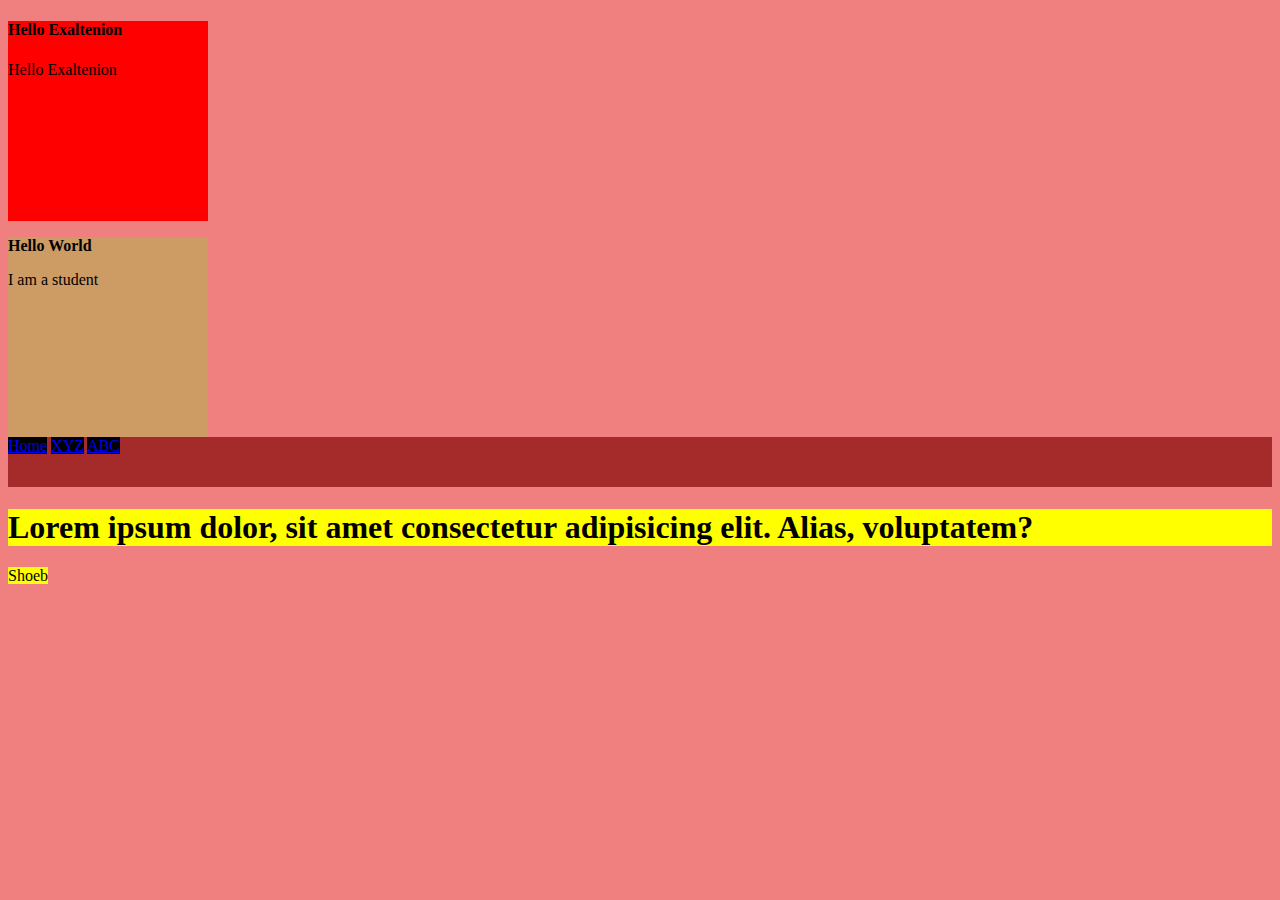
<file: CSS/DAY6/index.html>
<!DOCTYPE html>
<html lang="en">
  <head>
    <meta charset="UTF-8" />
    <meta http-equiv="X-UA-Compatible" content="IE=edge" />
    <meta name="viewport" content="width=device-width, initial-scale=1.0" />
    <title>Document</title>
    <link rel="stylesheet" href="./index.css" />
    <!-- <style>
      .kp {
        background-color: red;
      }
    </style> -->
  </head>
  <body>
    <div class="parent1">
      <h4 class="child1">Hello Exaltenion</h4>
      <p class="child2">Hello Exaltenion</p>
    </div>

    <div id="parent2">
      <p id="bacha1">Hello World</p>
      <p id="bacha2">I am a student</p>
    </div>

    <nav>
      <a href="#">Home</a>
      <a href="#">XYZ</a>
      <a href="#">ABC</a>
    </nav>

    <h1 style="background-color: yellow" class="kp">
      Lorem ipsum dolor, sit amet consectetur adipisicing elit. Alias,
      voluptatem?
    </h1>
    <mark>Shoeb</mark>
  </body>
</html>
</file>
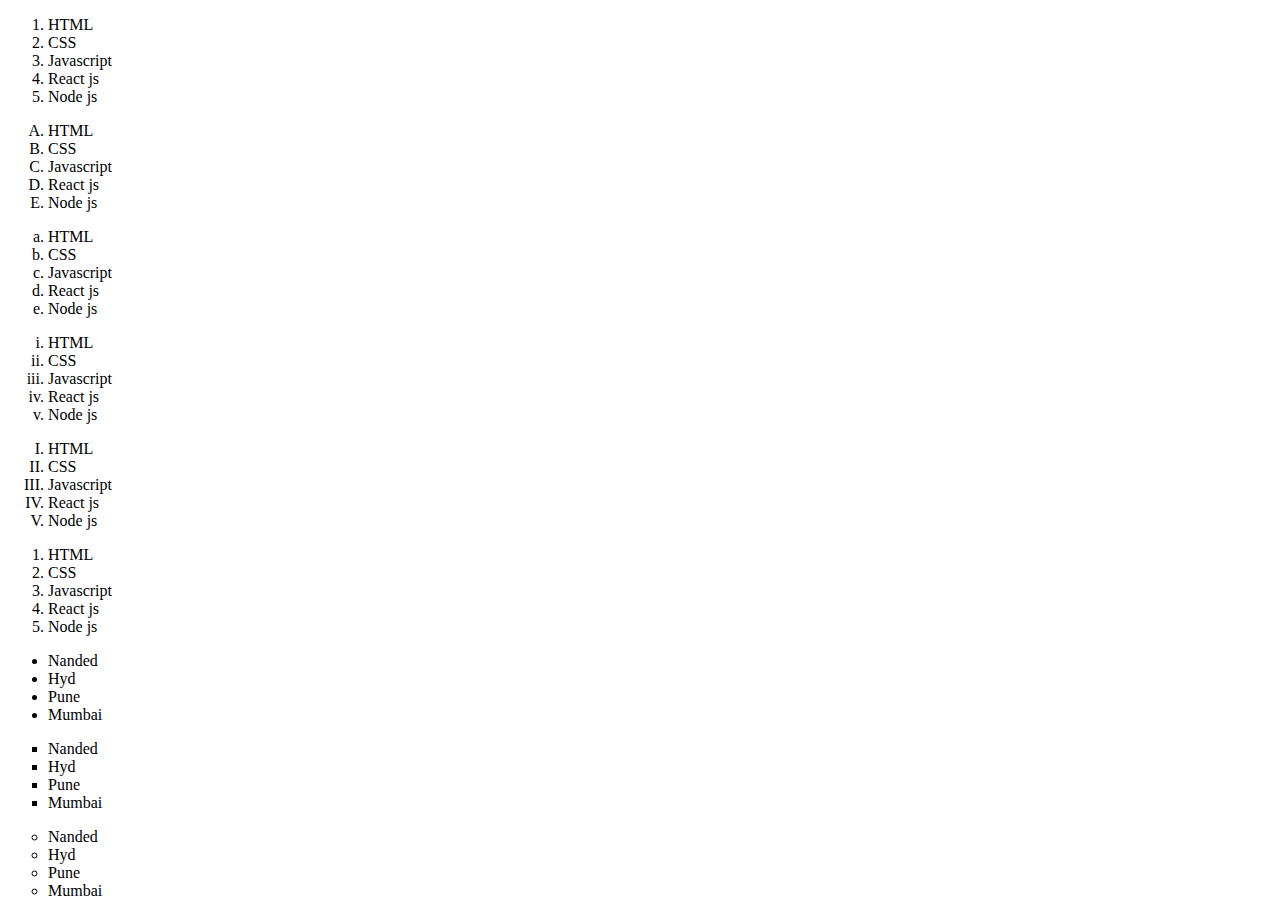
<file: DAY2/List.html>
<!DOCTYPE html>
<html lang="en">
  <head>
    <meta charset="UTF-8" />
    <meta http-equiv="X-UA-Compatible" content="IE=edge" />
    <meta name="viewport" content="width=device-width, initial-scale=1.0" />
    <title>List</title>
  </head>
  <body>
    <!-- Number, Capital Alphabet, Small Alphabet, Small Roman, Caps Roman -->
    <ol type="number">
      <li>HTML</li>
      <li>CSS</li>
      <li>Javascript</li>
      <li>React js</li>
      <li>Node js</li>
    </ol>
    <ol type="A">
      <li>HTML</li>
      <li>CSS</li>
      <li>Javascript</li>
      <li>React js</li>
      <li>Node js</li>
    </ol>
    <ol type="a">
      <li>HTML</li>
      <li>CSS</li>
      <li>Javascript</li>
      <li>React js</li>
      <li>Node js</li>
    </ol>
    <ol type="i">
      <li>HTML</li>
      <li>CSS</li>
      <li>Javascript</li>
      <li>React js</li>
      <li>Node js</li>
    </ol>
    <ol type="I">
      <li>HTML</li>
      <li>CSS</li>
      <li>Javascript</li>
      <li>React js</li>
      <li>Node js</li>
    </ol>
    <ol>
      <li>HTML</li>
      <li>CSS</li>
      <li>Javascript</li>
      <li>React js</li>
      <li>Node js</li>
    </ol>
    <!-- ==================================================================== -->
    <!-- Disc (Bullet), Square, Circle -->
    <ul>
      <li>Nanded</li>
      <li>Hyd</li>
      <li>Pune</li>
      <li>Mumbai</li>
    </ul>
    <ul type="Square">
      <li>Nanded</li>
      <li>Hyd</li>
      <li>Pune</li>
      <li>Mumbai</li>
    </ul>
    <ul type="Circle">
      <li>Nanded</li>
      <li>Hyd</li>
      <li>Pune</li>
      <li>Mumbai</li>
    </ul>
  </body>
</html>
</file>
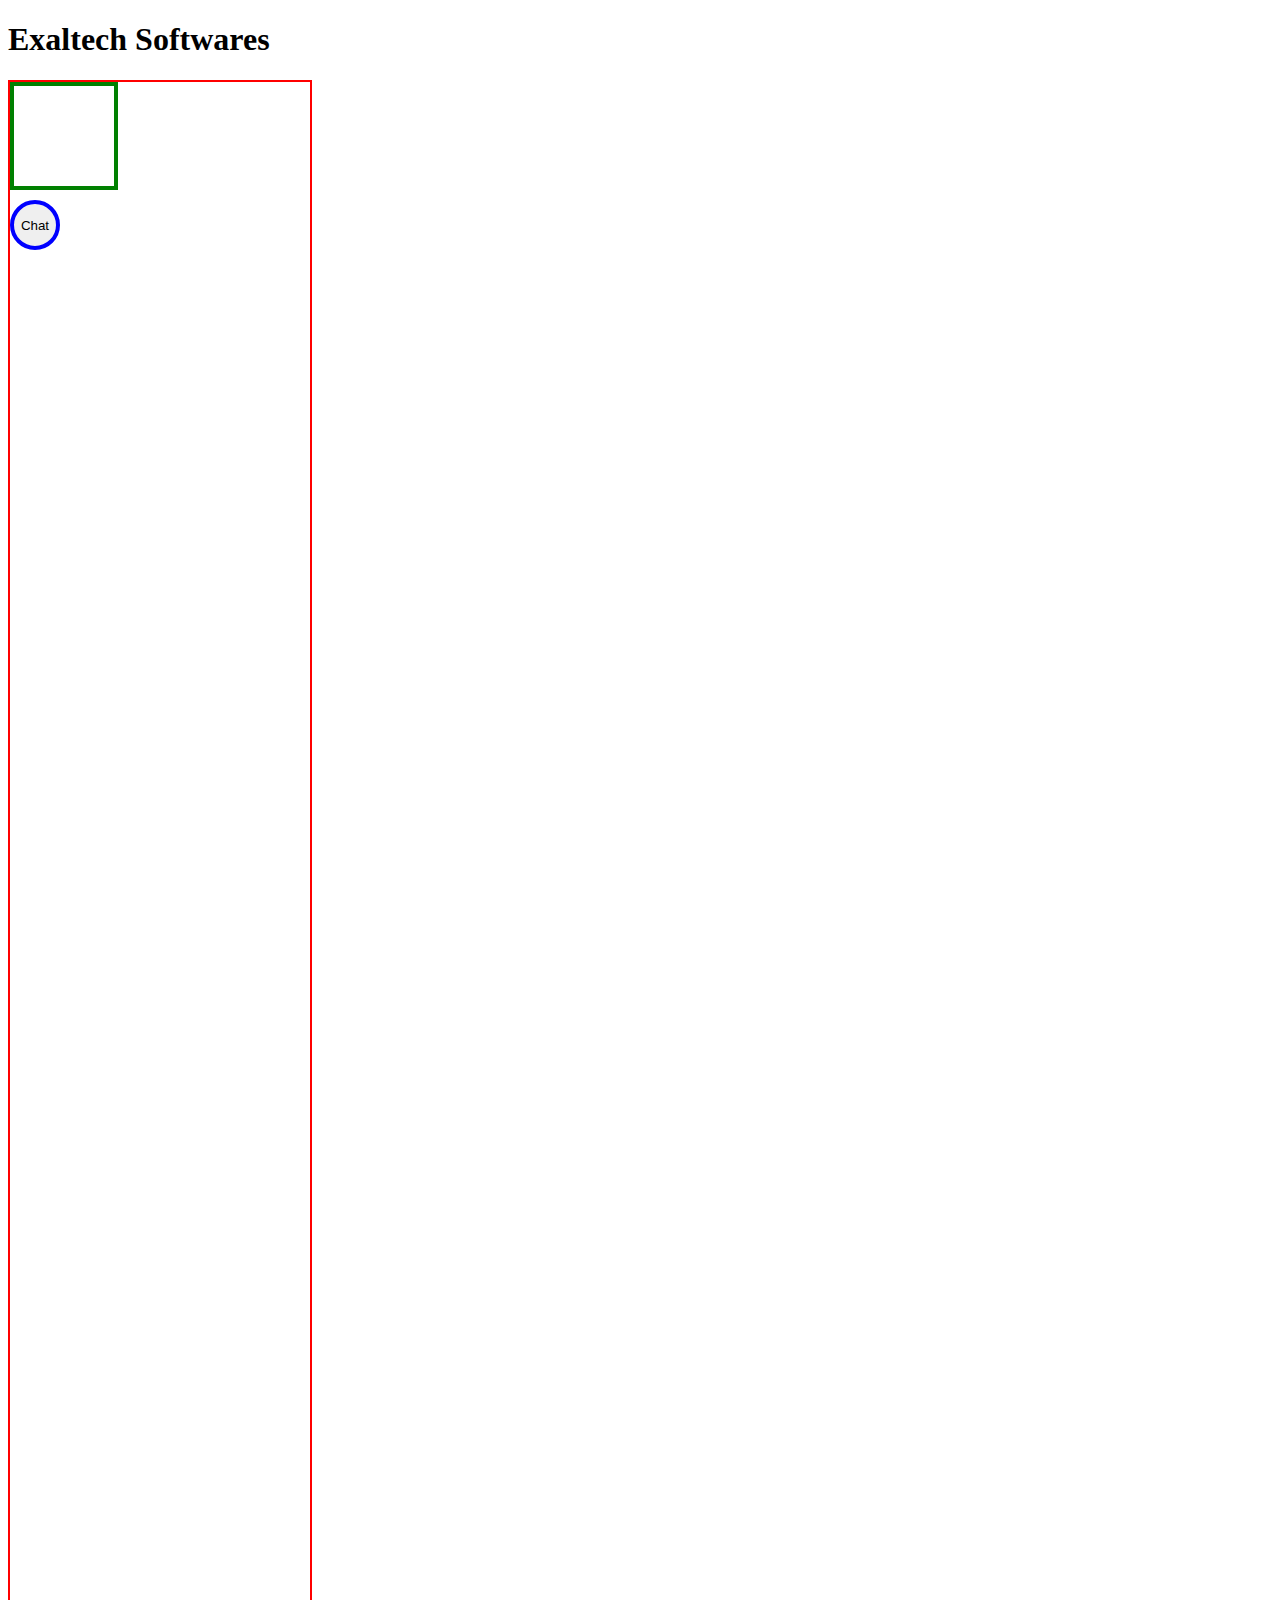
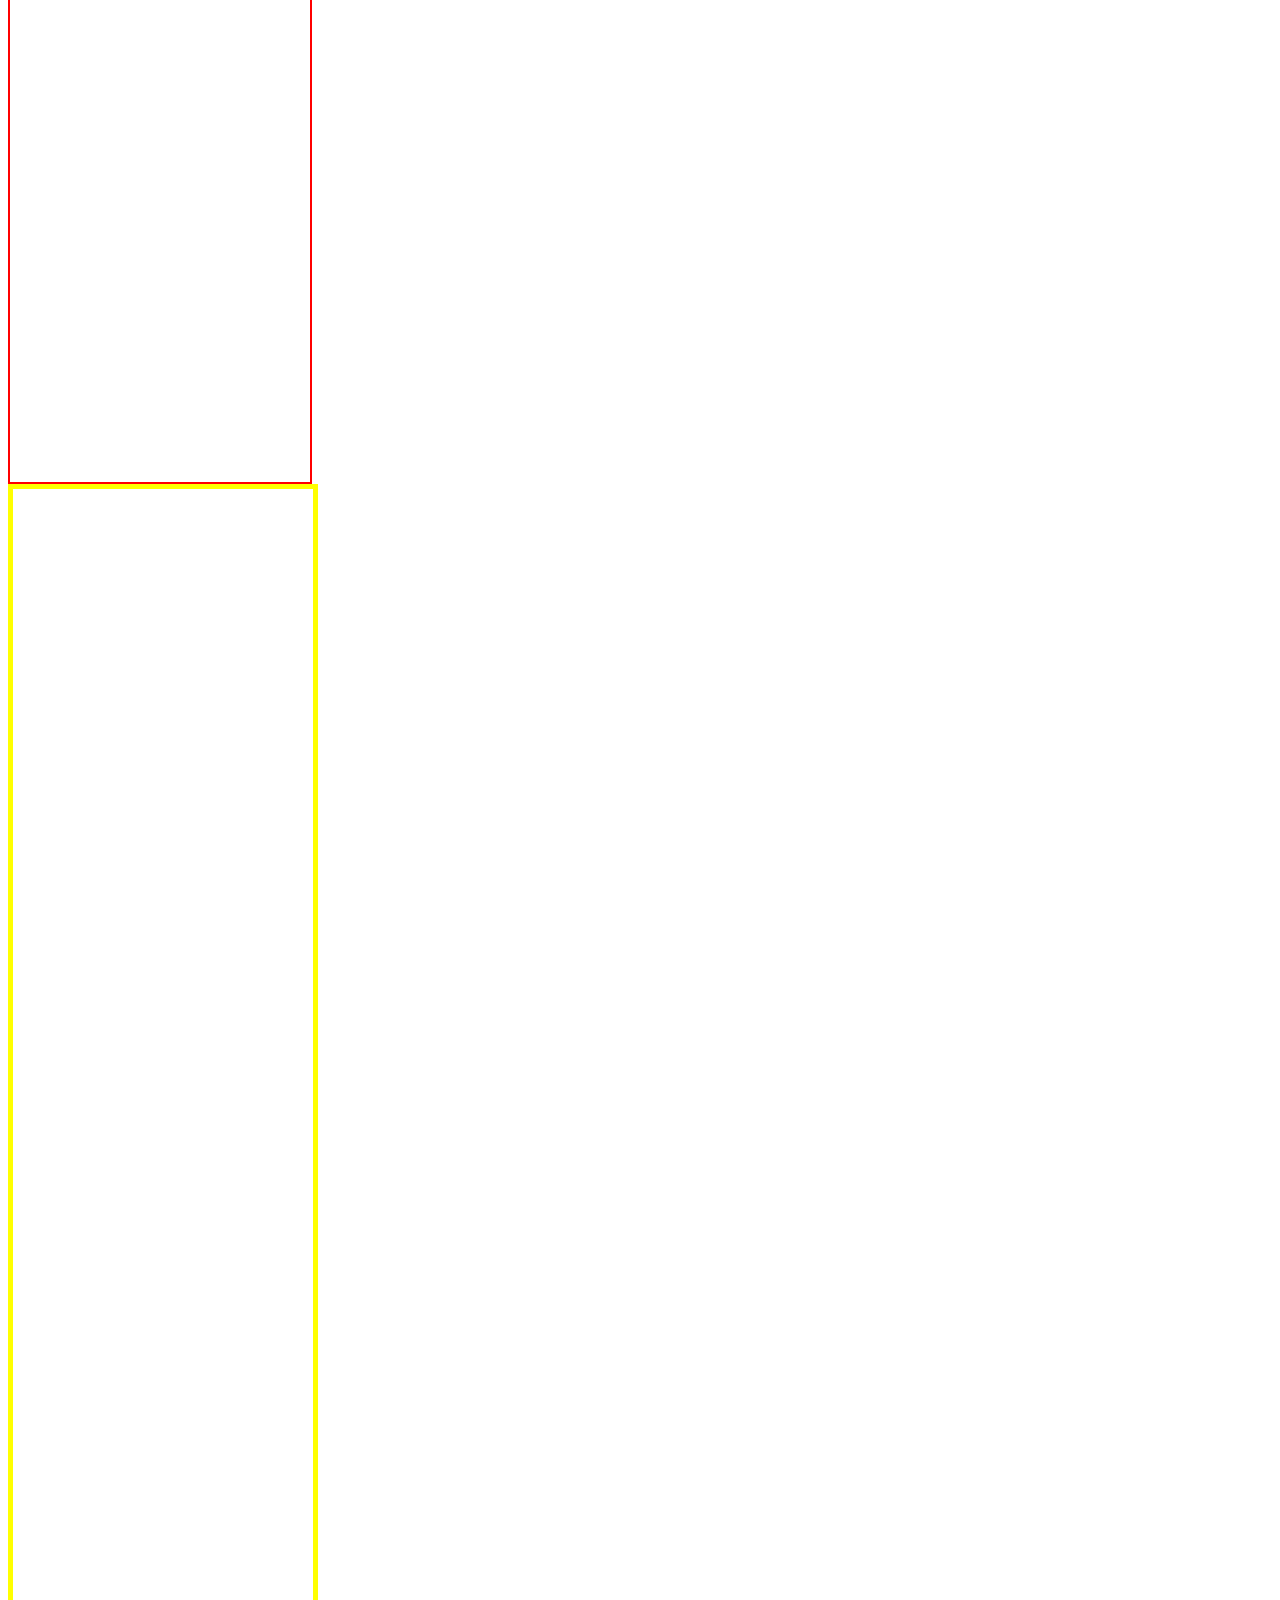
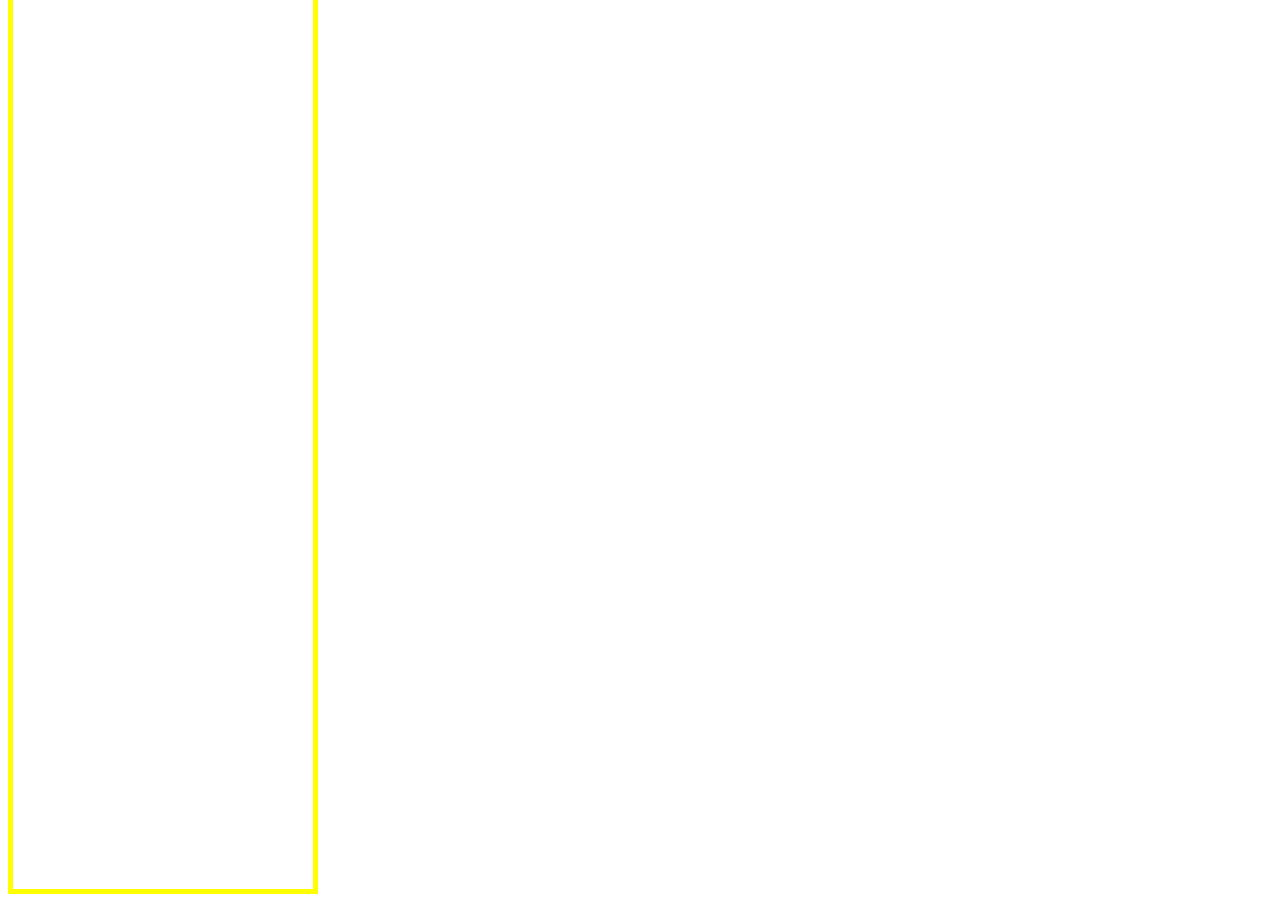
<file: CSS/DAY8/Positions.html>
<!DOCTYPE html>
<html lang="en">
  <head>
    <meta charset="UTF-8" />
    <meta http-equiv="X-UA-Compatible" content="IE=edge" />
    <meta name="viewport" content="width=device-width, initial-scale=1.0" />
    <title>Positions</title>
    <link rel="stylesheet" href="./Positions.css" />
  </head>
  <body>
    <h1>Exaltech Softwares</h1>
    <div class="divOne">
      <div class="one"></div>
      <button class="two">Chat</button>
    </div>
    <div class="divTwo"></div>
  </body>
</html>
</file>
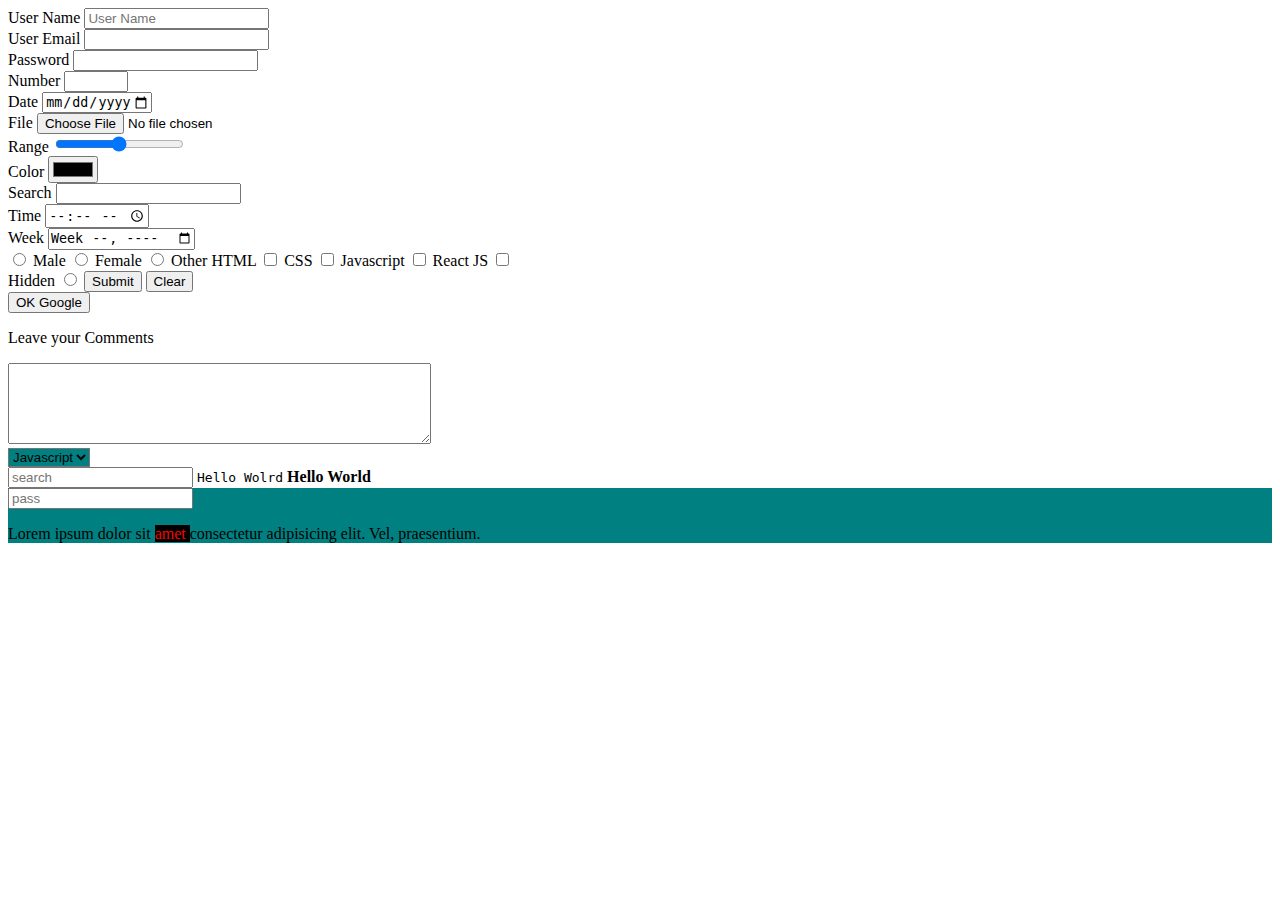
<file: HTML/DAY3/Forms.html>
<!DOCTYPE html>
<html lang="en">
  <head>
    <meta charset="UTF-8" />
    <meta http-equiv="X-UA-Compatible" content="IE=edge" />
    <meta name="viewport" content="width=device-width, initial-scale=1.0" />
    <title>Forms</title>
    <style>
      .myClass {
        background-color: teal;
      }
    </style>
    <script>
      document.querySelector("#password").textContent = "bye";
    </script>
  </head>
  <body>
    <form action="function">
      <!-- Input Types -->
      <label>User Name</label>
      <input type="text" placeholder="User Name" /><br />

      <label htmlFor="">User Email</label>
      <input type="email" /><br />

      <label htmlFor="">Password</label>
      <input type="password" /><br />

      <label htmlFor="">Number</label>
      <input type="number" min="10" max="100" /><br />

      <label htmlFor="">Date</label>
      <input type="date" max="2022-09-11" /><br />

      <label htmlFor="">File</label>
      <input type="file" accept=".txt" /><br />

      <label htmlFor="">Range</label>
      <input type="range" /><br />

      <label htmlFor="">Color</label>
      <input type="color" /><br />

      <label htmlFor="">Search</label>
      <input type="search" /><br />

      <label htmlFor="">Time</label>
      <input type="time" name="" id="" /><br />

      <label htmlFor="">Week</label>
      <input type="week" name="" id="" /><br />

      <input type="radio" name="google" id="" />
      <label htmlFor="male">Male</label>

      <input type="radio" name="google" id="" />
      <label htmlFor="female">Female</label>

      <input type="radio" name="google" id="" />
      <label htmlFor="other">Other</label>

      <label htmlFor="">HTML</label>
      <input type="checkbox" />
      <label htmlFor="">CSS</label>
      <input type="checkbox" />
      <label htmlFor="">Javascript</label>
      <input type="checkbox" />
      <label htmlFor="">React JS</label>
      <input type="checkbox" /><br />

      <label htmlFor="">Hidden</label>
      <input type="hidden" />

      <input type="radio" name="google" id="" />
      <input type="submit" value="Submit" />

      <input type="reset" value="Clear" /><br />

      <input type="button" value="OK Google" />

      <!-- TextArea For Multiline -->
      <p draggable="true">Leave your Comments</p>
      <textarea name="" id="" cols="50" rows="5"></textarea> <br />

      <!-- Dropdown -->
      <select class="myClass">
        <option value="HTML">HTML</option>
        <option value="CSS">CSS</option>
        <option value="JS" selected>Javascript</option>
        <option value="JS">React</option>
      </select>
    </form>

    <div>
      <input type="text" name="" id="" placeholder="search" />
      <code id="password">Hello Wolrd</code>
      <b>Hello World</b>
    </div>
    <div class="myClass">
      <input type="text" name="" id="" placeholder="pass" />
      <p>
        Lorem ipsum dolor sit
        <span style="color: red; background-color: black"> amet </span
        >consectetur adipisicing elit. Vel, praesentium.
      </p>
    </div>
  </body>
</html>
</file>
<file: CSS/DAY6/index.css>
.parent1 {
  background-color: red;
  height: 200px;
  width: 200px;
}
.child1 {
  font-weight: bolder;
}
.child2 {
  font-weight: lighter;
}

#parent2 {
  background-color: rgba(77, 255, 0, 0.214);
  height: 200px;
  width: 200px;
}
#bacha1 {
  font-weight: bolder;
}
#bacha2 {
  font-weight: lighter;
}

nav {
  background-color: brown;
  height: 50px;
}
a {
  background-color: black;
}

body {
  background-color: lightcoral;
}
</file>
<file: CSS/DAY8/Positions.css>
.divOne {
  height: 2000px;
  width: 300px;
  border: 2px solid red;
  /* position: relative; */
}
.divTwo {
  height: 2000px;
  width: 300px;
  border: 5px solid yellow;
}
.one {
  height: 100px;
  width: 100px;
  border: 4px solid green;
  position: sticky;
  top: 0px;
}
.two {
  height: 50px;
  width: 50px;
  border: 4px solid blue;
  position: fixed;
  top: 200px;
  border-radius: 50px;
  cursor: pointer;
}
</file>
